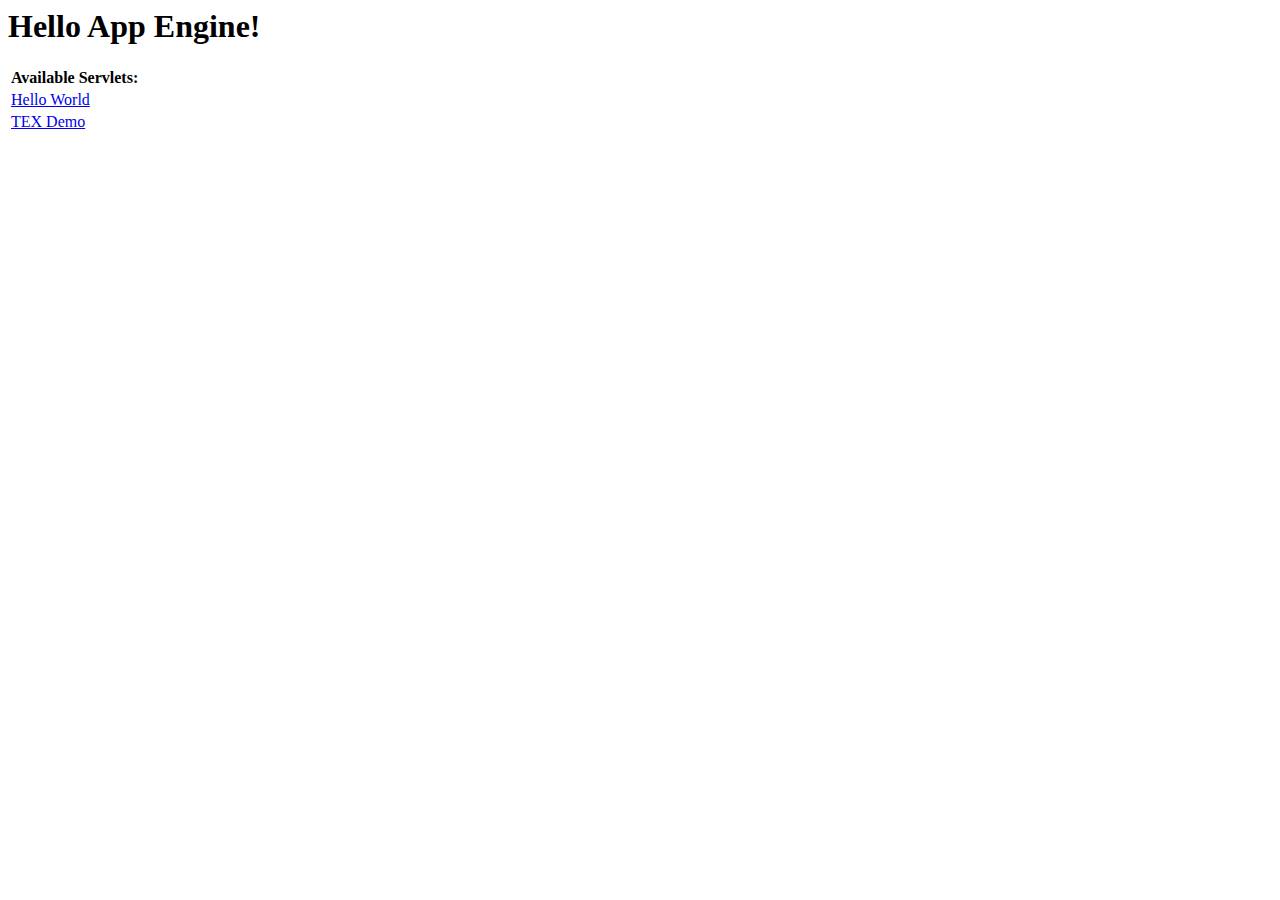
<file: TEX Demo/war/index.html>
<!DOCTYPE HTML PUBLIC "-//W3C//DTD HTML 4.01 Transitional//EN">
<!-- The HTML 4.01 Transitional DOCTYPE declaration-->
<!-- above set at the top of the file will set     -->
<!-- the browser's rendering engine into           -->
<!-- "Quirks Mode". Replacing this declaration     -->
<!-- with a "Standards Mode" doctype is supported, -->
<!-- but may lead to some differences in layout.   -->

<html>
  <head>
    <meta http-equiv="content-type" content="text/html; charset=UTF-8">
    <title>Hello App Engine</title>
  </head>

  <body>
    <h1>Hello App Engine!</h1>
	
    <table>
      <tr>
        <td colspan="2" style="font-weight:bold;">Available Servlets:</td>        
      </tr>
      <tr>
        <td><a href="tex_demo">Hello World</a></td>
      </tr>
      <tr>
        <td><a href="demo">TEX Demo</a></td>
      </tr>
    </table>
  </body>
</html>
</file>
